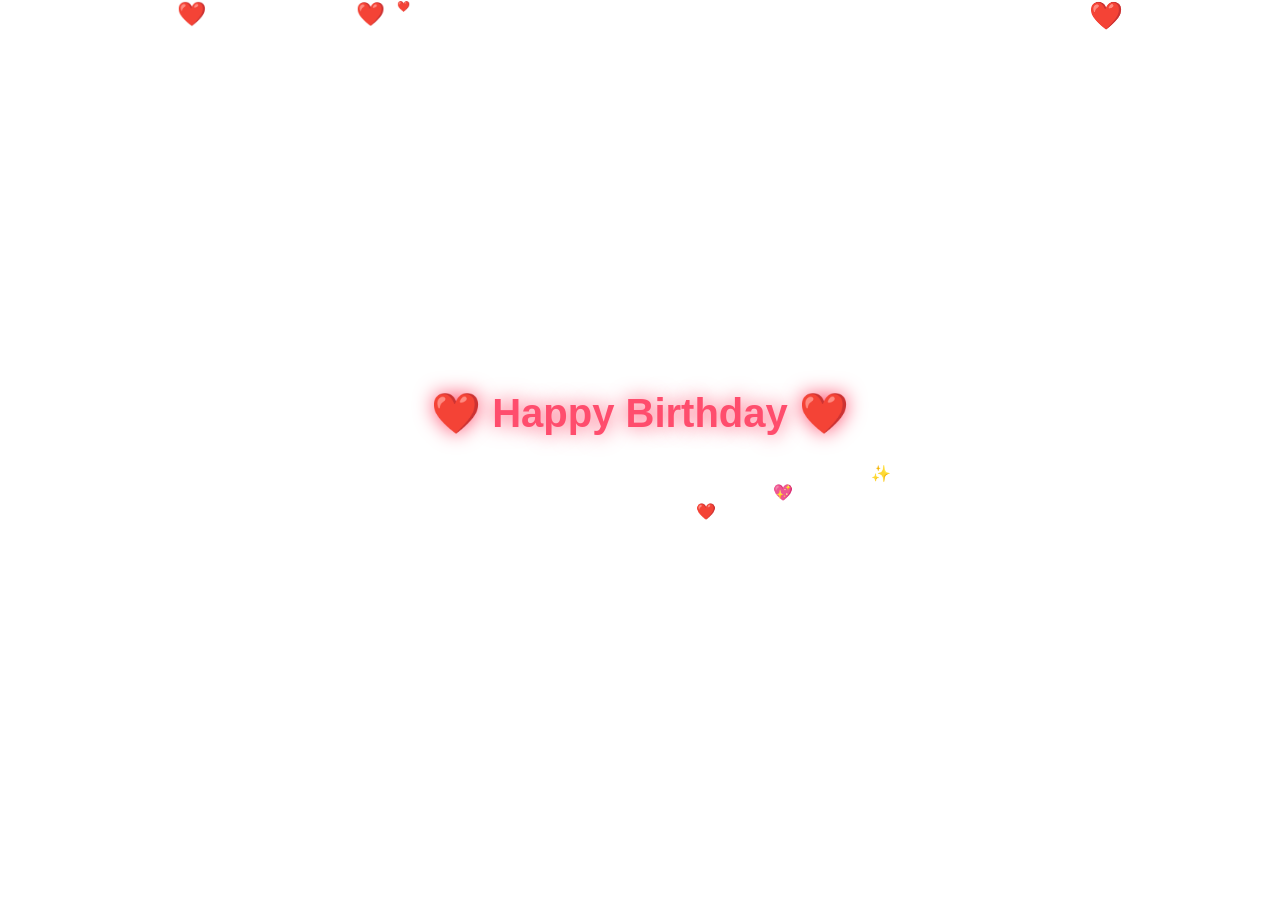
<file: love.html>
<!DOCTYPE html>
<html lang="id">
<head>
<meta charset="UTF-8">
<title>For You ❤️</title>

<style>
body {
  margin: 0;
  overflow: hidden;
  background: radial-gradient(circle,#1a001a,black);
  font-family: Arial;
  color: white;
  text-align: center;
}

/* floating hearts */
.heart {
  position: absolute;
  color: #ff4d6d;
  animation: fall 5s linear infinite;
}

@keyframes fall {
  from { transform: translateY(-10vh); }
  to { transform: translateY(110vh); }
}

/* center */
.box {
  position: absolute;
  top: 50%;
  left: 50%;
  transform: translate(-50%,-50%);
}

h1 {
  color: #ff4d6d;
  text-shadow: 0 0 20px #ff4d6d;
  font-size: 40px;
  animation: glow 2s infinite alternate;
}

@keyframes glow {
  from { text-shadow: 0 0 10px #ff4d6d; }
  to { text-shadow: 0 0 30px #ff4d6d; }
}

p {
  opacity: 0;
  animation: fade 3s forwards;
  animation-delay: 1s;
}

@keyframes fade {
  to { opacity: 1; }
}
</style>
</head>

<body>

<div class="box">
  <h1>❤️ Happy Birthday ❤️</h1>
  <p>
    dipaa makasih sudah mau denngan ku di umurmu yang kemarin itu ✨<br>
    Semoga selalu bahagia dek i love u fulll 💖<br>
    Aku sayang kamu ❤️
  </p>
</div>

<script>
// floating hearts
setInterval(()=>{
  let h=document.createElement("div");
  h.className="heart";
  h.innerHTML="❤️";
  h.style.left=Math.random()*100+"vw";
  h.style.fontSize=(10+Math.random()*30)+"px";
  document.body.appendChild(h);
  setTimeout(()=>h.remove(),5000);
},200);
</script>

</body>
</html>
</file>
